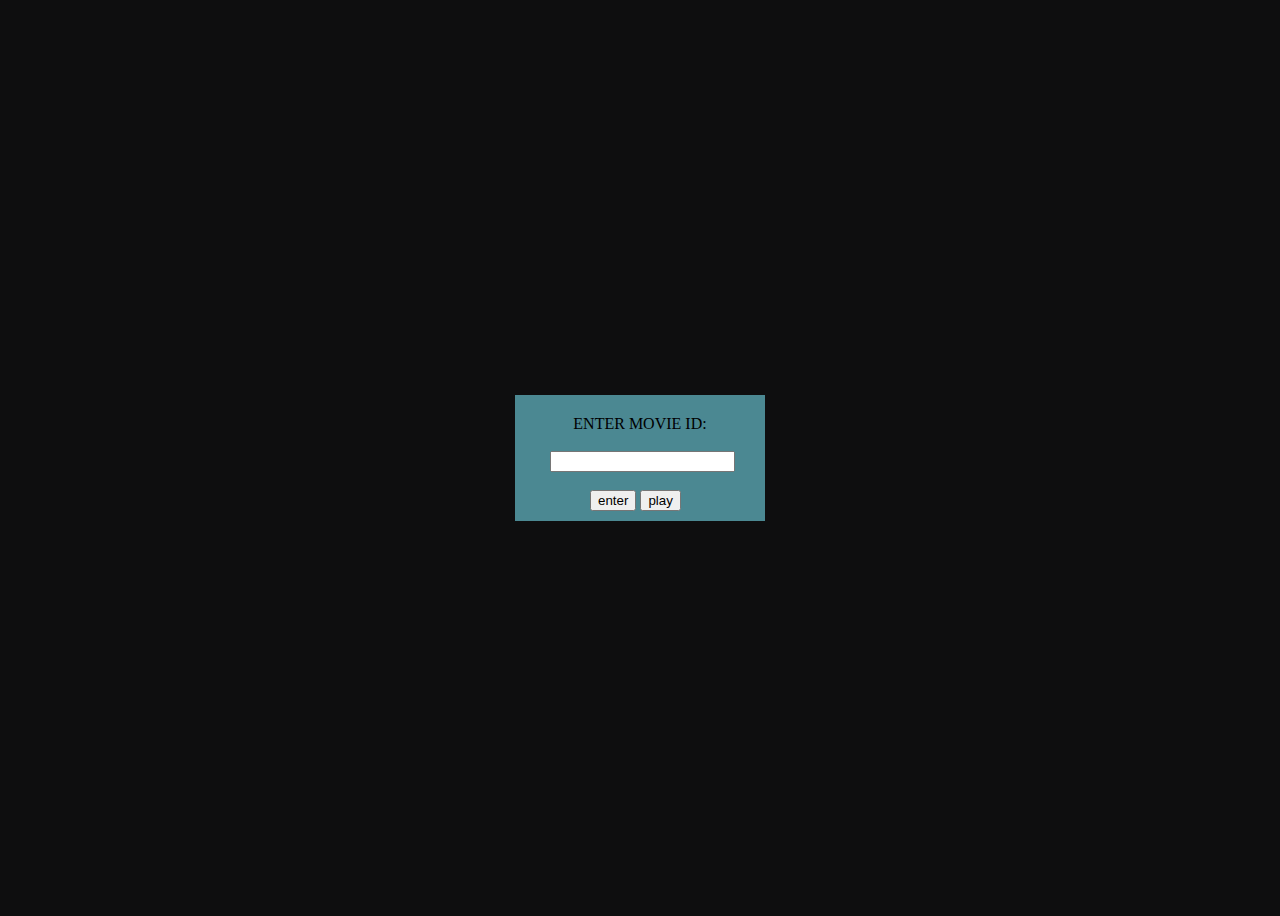
<file: index.html>
<!DOCTYPE html>
<html lang="en">
<head>
    <meta charset="UTF-8">
    <meta name="viewport" content="width=device-width, initial-scale=1.0">
    <title>Document</title>
    <link rel="stylesheet" href="style.css">
    
</head>
<body>
    <div class="wrapper">
    <form onsubmit="return myfunction(event)">
        <div class="header"><label for="name" >ENTER MOVIE ID:</label></div><br>
        <input type="text" id="name" class="inputbox" ><br><br>
        <div class="buttons1">
        <button type="submit" onclick="myfunction()">enter</button>
        <button ><a href="" name="play" id="play" >play</a></button>
        </div>
    </form>
    </div>
    <script>
        function myfunction(event){
            event.preventDefault();
            var movieid= document.getElementById("name").value;
            var play=document.getElementById("play");
            play.href="https://vidsrc.icu/embed/movie/tt"+movieid;
            
            

           
        return false;
        }
    </script>
    
</body>
</html>
</file>
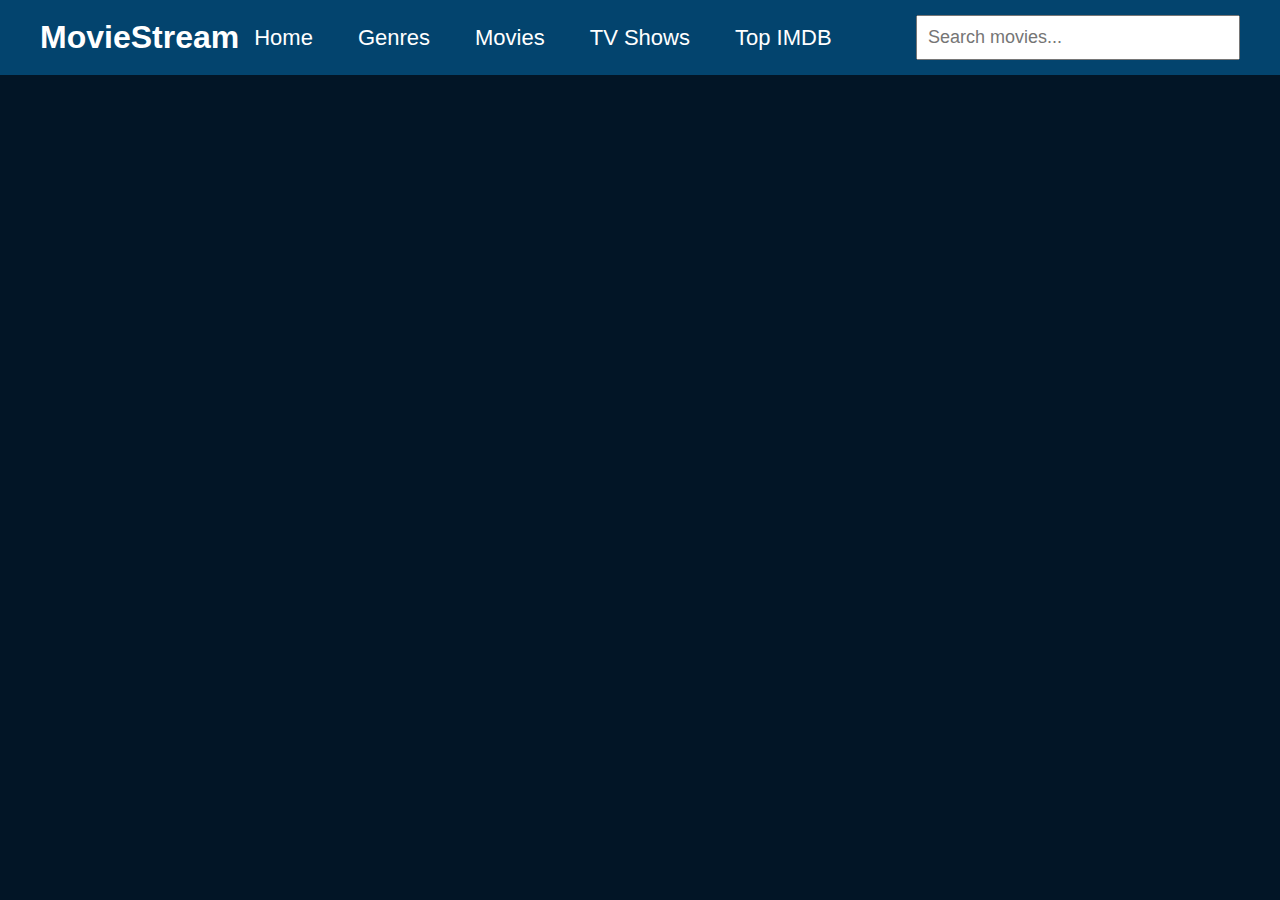
<file: index2.html>
<!DOCTYPE html>
<html lang="en">
<head>
    <meta charset="UTF-8">
    <meta name="viewport" content="width=device-width, initial-scale=1.0">
    <title>MovieStream</title>
    <style>
        body {
            font-family: Arial, sans-serif;
            background-color: #021526; /* Pearl color */
            color: white;
            margin: 0;
            padding: 0;
            font-size: x-large;
            text-align: left;
        }
        .navbar {
            display: flex;
            align-items: center;
            justify-content: space-between;
            background-color: #03446E; /* Matching container color */
            padding: 15px 40px;
        }
        .logo {
            font-size: 32px;
            font-weight: bold;
            color: white;
        }
        .nav-links {
            display: flex;
            gap: 25px;
        }
        .nav-links a {
            color: white;
            text-decoration: none;
            font-size: 22px;
        }
        .search-bar {
            margin-left: auto;
        }
        .search-bar input {
            padding: 10px;
            width: 300px;
            font-size: 18px;
        }
        .container {
            text-align: center;
            padding: 40px;
            max-width: 90%;
            margin: auto;
        }
        .search-results {
            text-align: left;
            max-width: 350px;
        
            background: #03446E; /* Payne's Grey with transparency */
            border-radius: 5px;
            margin-left: 89%;
           
        }
        .search-results div {
            padding: 15px;
            border-bottom: 1px solid #555;
            cursor: pointer;
            font-size: 18px;
        }
        .search-results div:hover {
            background: #444;
        }
        a {
            text-decoration: none;
            color: white;
            margin-right: 20px;
        }
        .movie-details-container {
            
            display:flex;
            background: #03446E; /* Payne's Grey with transparency */
            padding: 30px;
            border-radius: 10px;
            
            margin-left: 30px;
            max-width: 80%;
            text-align: left;
           
            
        }
        .movie-poster img {
            max-width: 300px; /* Larger poster */
            border-radius: 10px;
        }
        .movie-info {
            margin-left: 30px;
            flex: 1;
        }

       
    </style>
</head>
<body>
    <div class="navbar">
        <div class="logo" style="margin-right: 15px;">MovieStream</div> 
        <div class="nav-links">
            <a href="#">Home</a>
            <a href="#">Genres</a>
            <a href="#">Movies</a>
            <a href="#">TV Shows</a>
            <a href="#">Top IMDB</a>
        </div>
        <div class="search-bar">
            <input type="text" id="movieTitle" placeholder="Search movies..." oninput="searchMovies()">
        </div>
    </div>
    
    <div class="container">
        <div class="search-results" id="searchResults"></div>
        <div id="movie-details"></div>
    </div>

    <script>
        const apiKey = "eb1c9b8d";

        function searchMovies() {
            const title = document.getElementById("movieTitle").value;
            if (title.length < 3) {
                document.getElementById("searchResults").innerHTML = "";
                return;
            }
            const url = `http://www.omdbapi.com/?apikey=${apiKey}&s=${encodeURIComponent(title)}`;
            fetch(url)
                .then(response => response.json())
                .then(data => {
                    if (data.Response === "True") {
                        let resultsHtml = data.Search.map(movie => `
                            <div onclick="getMovieDetails('${movie.imdbID}')">
                                <strong>${movie.Title}</strong> (${movie.Year})
                            </div>
                        `).join("");
                        document.getElementById("searchResults").innerHTML = resultsHtml;
                    } else {
                        document.getElementById("searchResults").innerHTML = "<p>No results found</p>";
                    }
                })
                .catch(error => console.error("Error fetching movie data:", error));
        }

        function getMovieDetails(imdbID) {
            document.getElementById("searchResults").innerHTML = "";
            const url = `http://www.omdbapi.com/?apikey=${apiKey}&i=${imdbID}`;
            fetch(url)
                .then(response => response.json())
                .then(data => {
                    if (data.Response === "True") {
                        document.getElementById("movie-details").innerHTML = `
                            <div class="movie-details-container">
                                <div class="movie-poster">
                                    <img src="${data.Poster}" alt="${data.Title} Poster">
                                </div>
                                <div class="movie-info">
                                    <h2>${data.Title} (${data.Year})</h2>
                                    <p><strong>Genre:</strong> ${data.Genre}</p>
                                    <p><strong>Plot:</strong> ${data.Plot}</p>
                                    <a href="https://www.youtube.com/results?search_query=${data.Title}+trailer" target="_blank">Watch Trailer</a>
                                    <a href="watch.html?imdbID=${data.imdbID}">Watch Movie</a>

                                </div>
                            </div>
                        `;
                    } else {
                        document.getElementById("movie-details").innerHTML = "<p>Movie not found!</p>";
                    }
                })
                .catch(error => console.error("Error fetching movie data:", error));
        }
    </script>
</body>
</html>
</file>
<file: style.css>
body{
    display: flex;
    justify-content: center;
    align-items: center;
    min-height: 100vh;
    background-color: rgb(14, 14, 15);
    height: 100%;
      
}

.wrapper{
    background-color: rgb(75, 136, 146);
    width: 250px;
    align-items: center;
    padding-bottom: 10px;

}
.header{
    text-align: center;
    margin-top: 20px;
}
.inputbox{
    margin-left: 35px;
    
}

.buttons1{
    align-items: center;
    margin-left: 75px;
}
a{
    text-decoration: none;
    color: black;
}
</file>
